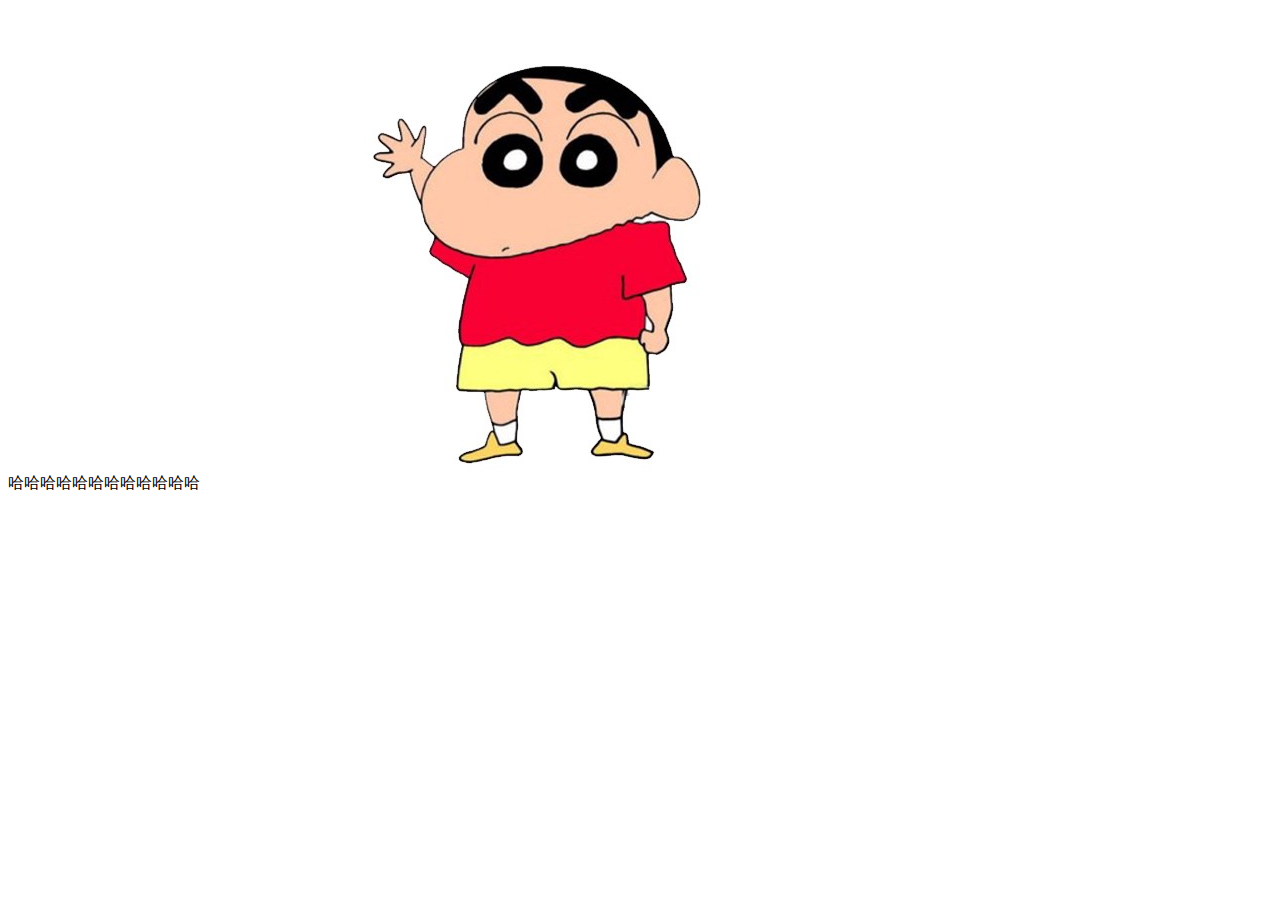
<file: index.html>
<!DOCTYPE html>
<html lang="en">
<head>
    <meta charset="UTF-8">
    <meta name="viewport" content="width=device-width, initial-scale=1.0">
    <meta http-equiv="X-UA-Compatible" content="ie=edge">
    <title>Document</title>
</head>
<body>
    哈哈哈哈哈哈哈哈哈哈哈哈
    <img src="pipi.jpeg" />
</body>
</html>
</file>
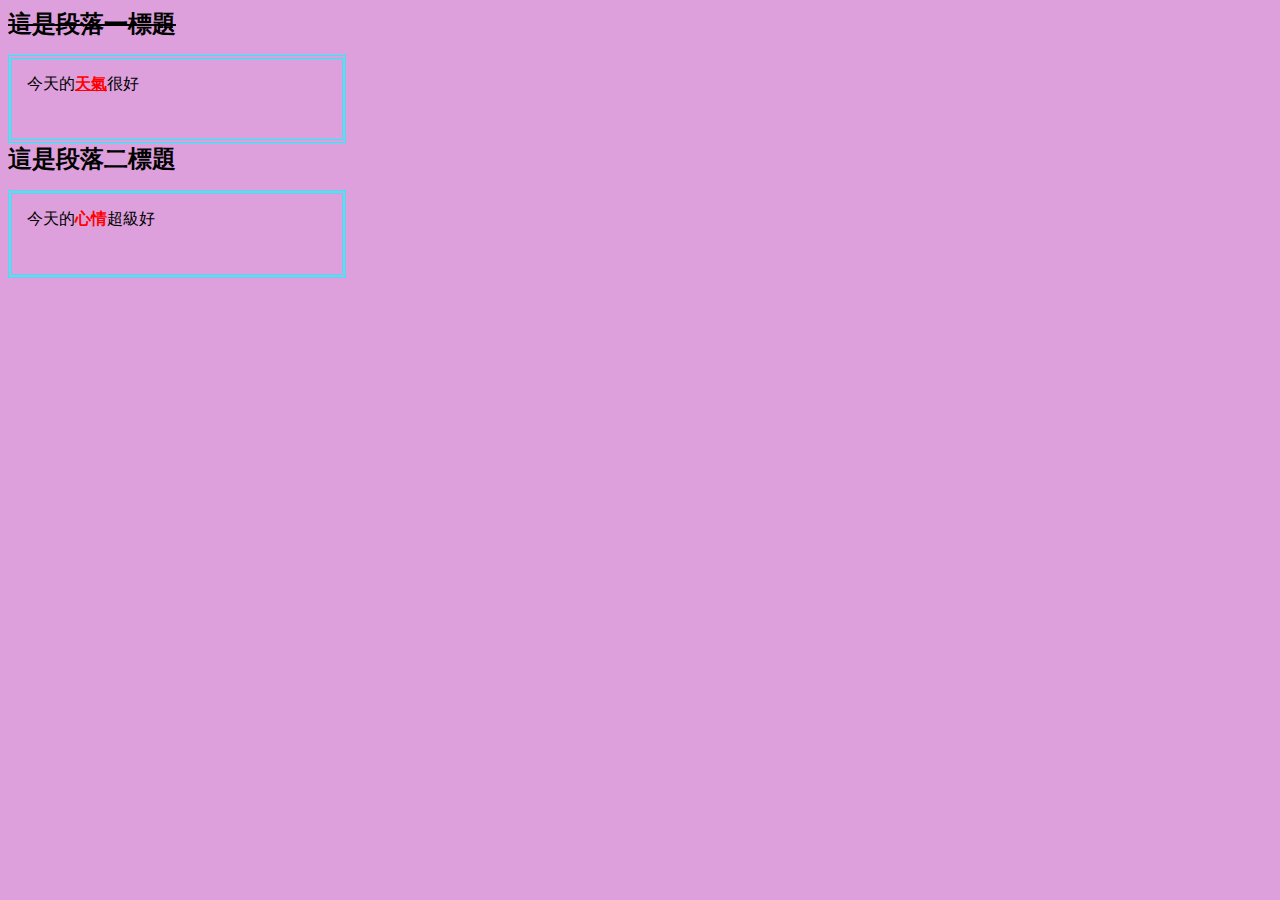
<file: css.html>
<!DOCTYPE html>
<!-- 打 !+Tab鍵 跑出基本程式碼 -->
<html lang="en">
<head>
    <meta charset="UTF-8">
    <meta name="viewport" content="width=device-width, initial-scale=1.0">
    <meta http-equiv="X-UA-Compatible" content="ie=edge">
    <title>CSS</title>
    <link rel="stylesheet" type="text/css" href="style.css">
</head>
<body class="all">
    <div class="title" id="del">這是段落一標題</div>
    <div class="content">
        今天的<span class="keyword underline">天氣</span>很好
    </div> <!-- span 讓文字同行 --> <!-- style="display:inline;" 讓文字同行 -->

    <div class="title">這是段落二標題</div>
    <div class="content">
        今天的<span class="keyword">心情</span>超級好
    </div> 
</body>
</html>
</file>
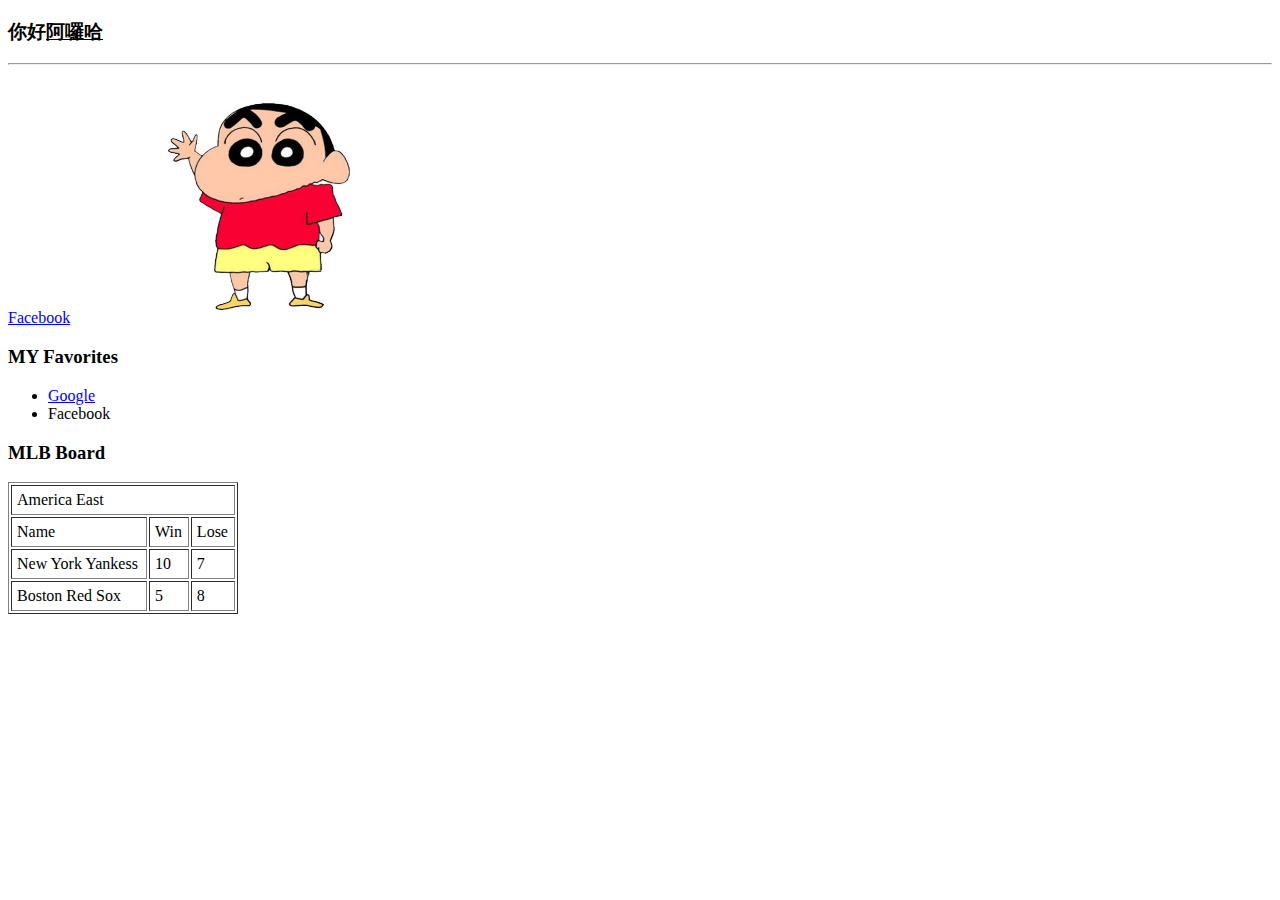
<file: home.html>
<!DOCTYPE html>
<html>
<head>
<meta charset="utf-8" /> <!-- 告訴電腦編碼,才不會跑出亂碼 -->
<title>My Homepages</title>
</head>
<body>
   <!-- 關於換行
            1.程式碼中的換行不重要
            2.標籤的顯示模式(display)
                2.1 行內模式 inline
                2.2 區塊模式 block (自動換行)
            3.隨時可以用 <br/> 標籤換行
    -->

    <!-- 這裡是主頁面 -->
    <h3>你好<u>阿囉哈</u></h3>
    <hr><!--<hr></hr>-->
    <a href="http://www.facebook.com/" target="_blank">Facebook</a> <!-- target="_blank" 連結另開頁面-->
    <img src="pipi.jpeg" height="250" width="400"/>
    <h3>MY Favorites</h3>
    <ul>
        <li>
            <a href="http://www.google.com/" target="_blank">Google</a>
        </li>
        <li>Facebook</li>
    </ul>
    <h3>MLB Board</h3>
    <!-- 表格<tr>行列<td>欄 -->
    <table border="1" width="230" cellpadding="5">
        <tr>
            <td colspan="3">America East</td>
        </tr>
        <tr>
            <td>Name</td>
            <td>Win</td>
            <td>Lose</td>
        </tr>
        <tr>
            <td>New York Yankess</td>
            <td>10</td>
            <td>7</td>
        </tr>
        <tr>
            <td>Boston Red Sox</td>
            <td>5</td>
            <td>8</td>
        </tr>
    </table>
</body>
</html>
</file>
<file: style.css>
/* CSS 選擇器  */
/* 標籤名稱選擇器 */
body{background-color: plum;font-family: "微軟正黑體"}
span{font-weight: bold;} /* span 變成粗體 */
/* ID 選擇器 */
#del{text-decoration:line-through;}  /* 刪除線 */
/* Class 選擇器 (最重要) 中間空格就可繼續選擇 */
.all{
    background-color: plum
    }
.title{
    font-size:24px;
    font-weight:bold
    }
.content{
    height:50px;
    width:300px;
    margin-top:15px; 
    border:4px double cyan; 
    padding:15px;
    }
.keyword{
    color: red;
    }
.underline{
    text-decoration:underline;
    }
</file>
